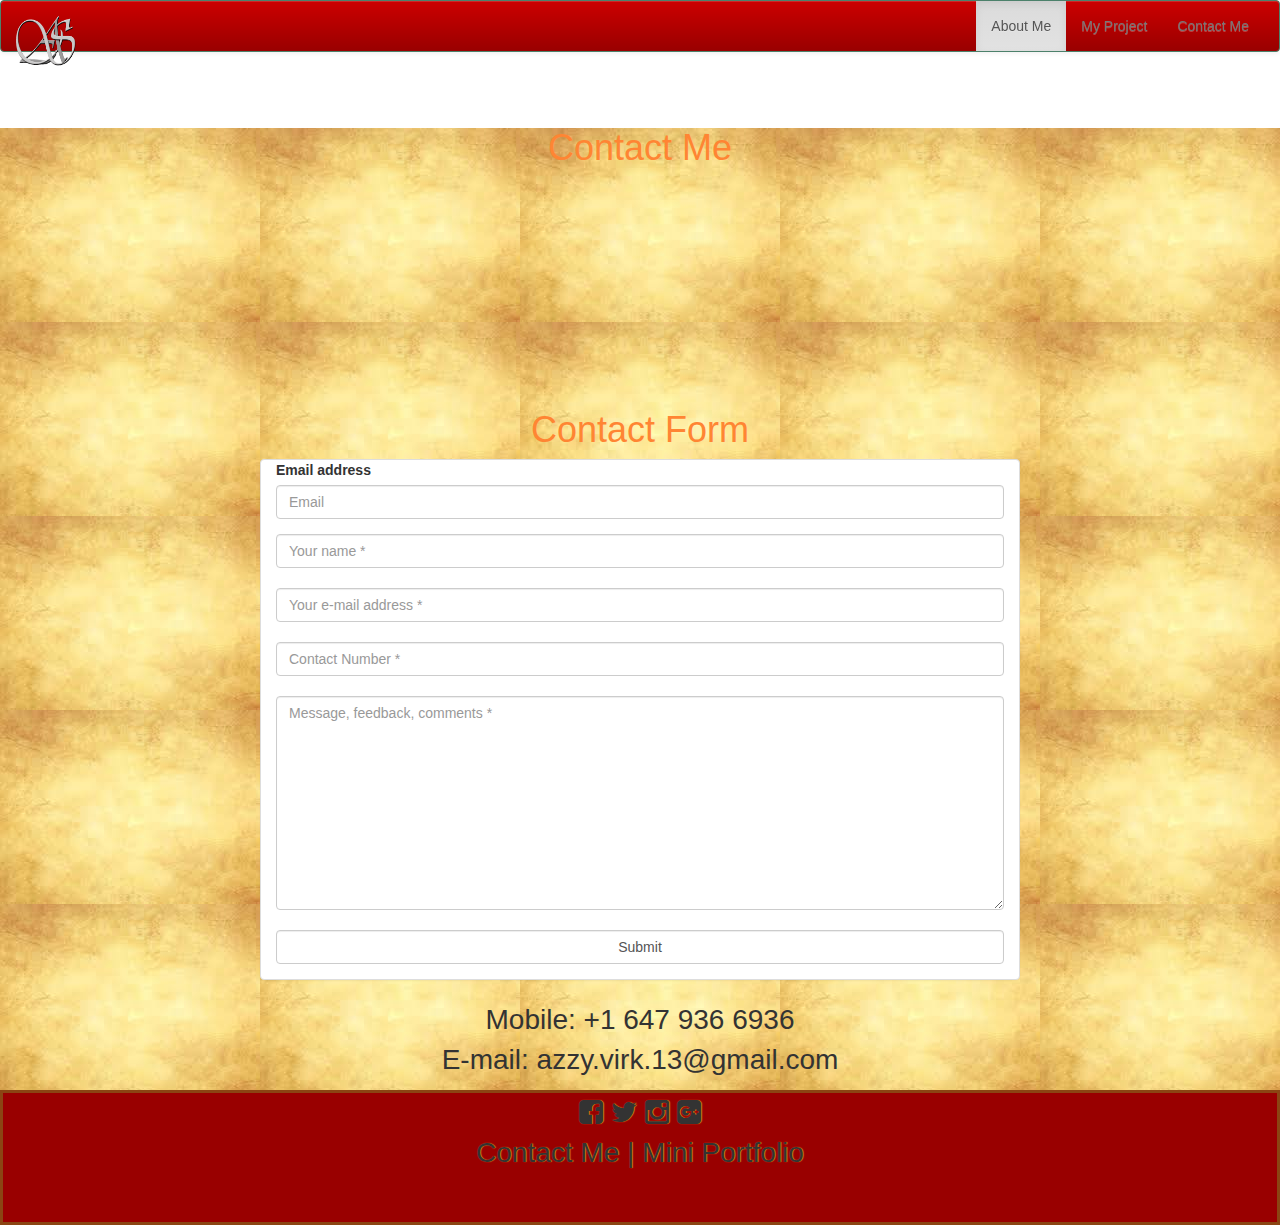
<file: ContactMe.html>
<!DOCTYPE html>
<html lang="en">

<head>
	<meta charset="utf-8">
	<meta http-equiv="X-UA-Compatible" content="IE=edge">
	<meta name="viewpot" content="width=device,initial-scal=1">
	<!-- CSS Section-->
	<link rel="stylesheet" href="Content/css/bootstrap.min.css">
	<link rel="stylesheet" href="Content/css/bootstrap-theme.min.css">
	<link rel="stylesheet" href="Content/css/font-awesome.min.css">
	<link rel="stylesheet" href="Content/app.css">
	
	<title>Assignment04</title>
</head>

<body>
	<nav class="navbar navbar-default">
		<div class="container-fluid">
			<!-- Brand and toggle get grouped for better mobile display -->
			<div class="navbar-header">
				<button type="button" class="navbar-toggle collapsed" data-toggle="collapse" data-target="#bs-example-navbar-collapse-1"
				aria-expanded="false">
					<span class="sr-only">Toggle navigation</span>
					<span class="icon-bar"></span>
					<span class="icon-bar"></span>
					<span class="icon-bar"></span>
				</button>
	<a class="navbar-brand" href="index.html" ><img src="Content/images/logo.gif" alt="Logo" height="50" width="60"></a>		
			</div>

			<!-- Collect the nav links, forms, and other content for toggling -->
			<div class="collapse navbar-collapse" id="bs-example-navbar-collapse-1">
				
				<ul class="nav navbar-nav navbar-right">
					<li class="active"><a href="index.html">About Me</a></li>
					<li><a href="Myproject.html">My Project</a></li>
					<li><a href="ContactMe.html">Contact Me</a></li>
						</ul>
					</li>
				</ul>
			</div>
			<!-- /.navbar-collapse -->
		</div>
		<!-- /.container-fluid -->
	</nav>
	<main class="container1" id="mainContent">
	<h1>Contact Me</h1>
		<section class="row">
		
		<div  class="container">
    <div class="row-fluid">
        <div class="span6">
<h1>Contact Form</h1>
        </div>
        

			   <fieldset>
			
			<div class="col-md-8 col-md-offset-2 panel panel-default">
			<div id="Contact-list" class="form-group">
				
				<div class="form-group">
                            <label for="exampleInputEmail1">Email address</label>
                            <input type="email" class="form-control" id="email" placeholder="Email">
                        </div>
				
				
				
				<input type="text" class="form-control"name="name" placeholder="Your name *"/><br/>
				<input type="text" class="form-control"name="email" placeholder="Your e-mail address *"/><br/>
				<input type="text" class="form-control"name="mobile" placeholder="Contact Number *"/><br/>
				<textarea class="form-control"name="message" rows="10" placeholder="Message, feedback, comments *"></textarea><br/>
				<input type="submit" class="form-control"id="submit" name="submit" value="Submit">
			</form>
			   </fieldset>
			   
			   <p id="contact">Mobile: +1 647 936 6936   <br>      E-mail: azzy.virk.13@gmail.com</p>
       
    </div>
			</div>
		</section>
	
		
	</main>
	<!--JavaScript Section-->
	<script src="Script/lib/jquery-2.2.0.min.js"></script>
	<script src="Script/lib/bootstrap.min.js"></script>
	<script src="Script/app.js"></script>
	<footer>
		<i class="fa fa-facebook-square"></i>
		<i class="fa fa-twitter"></i>
		<i class="fa fa-instagram"></i>
		<i class="fa fa-google-plus-square"></i>
		<p>Contact Me | Mini Portfolio</p>
	</footer>
</body>

</html>
</file>
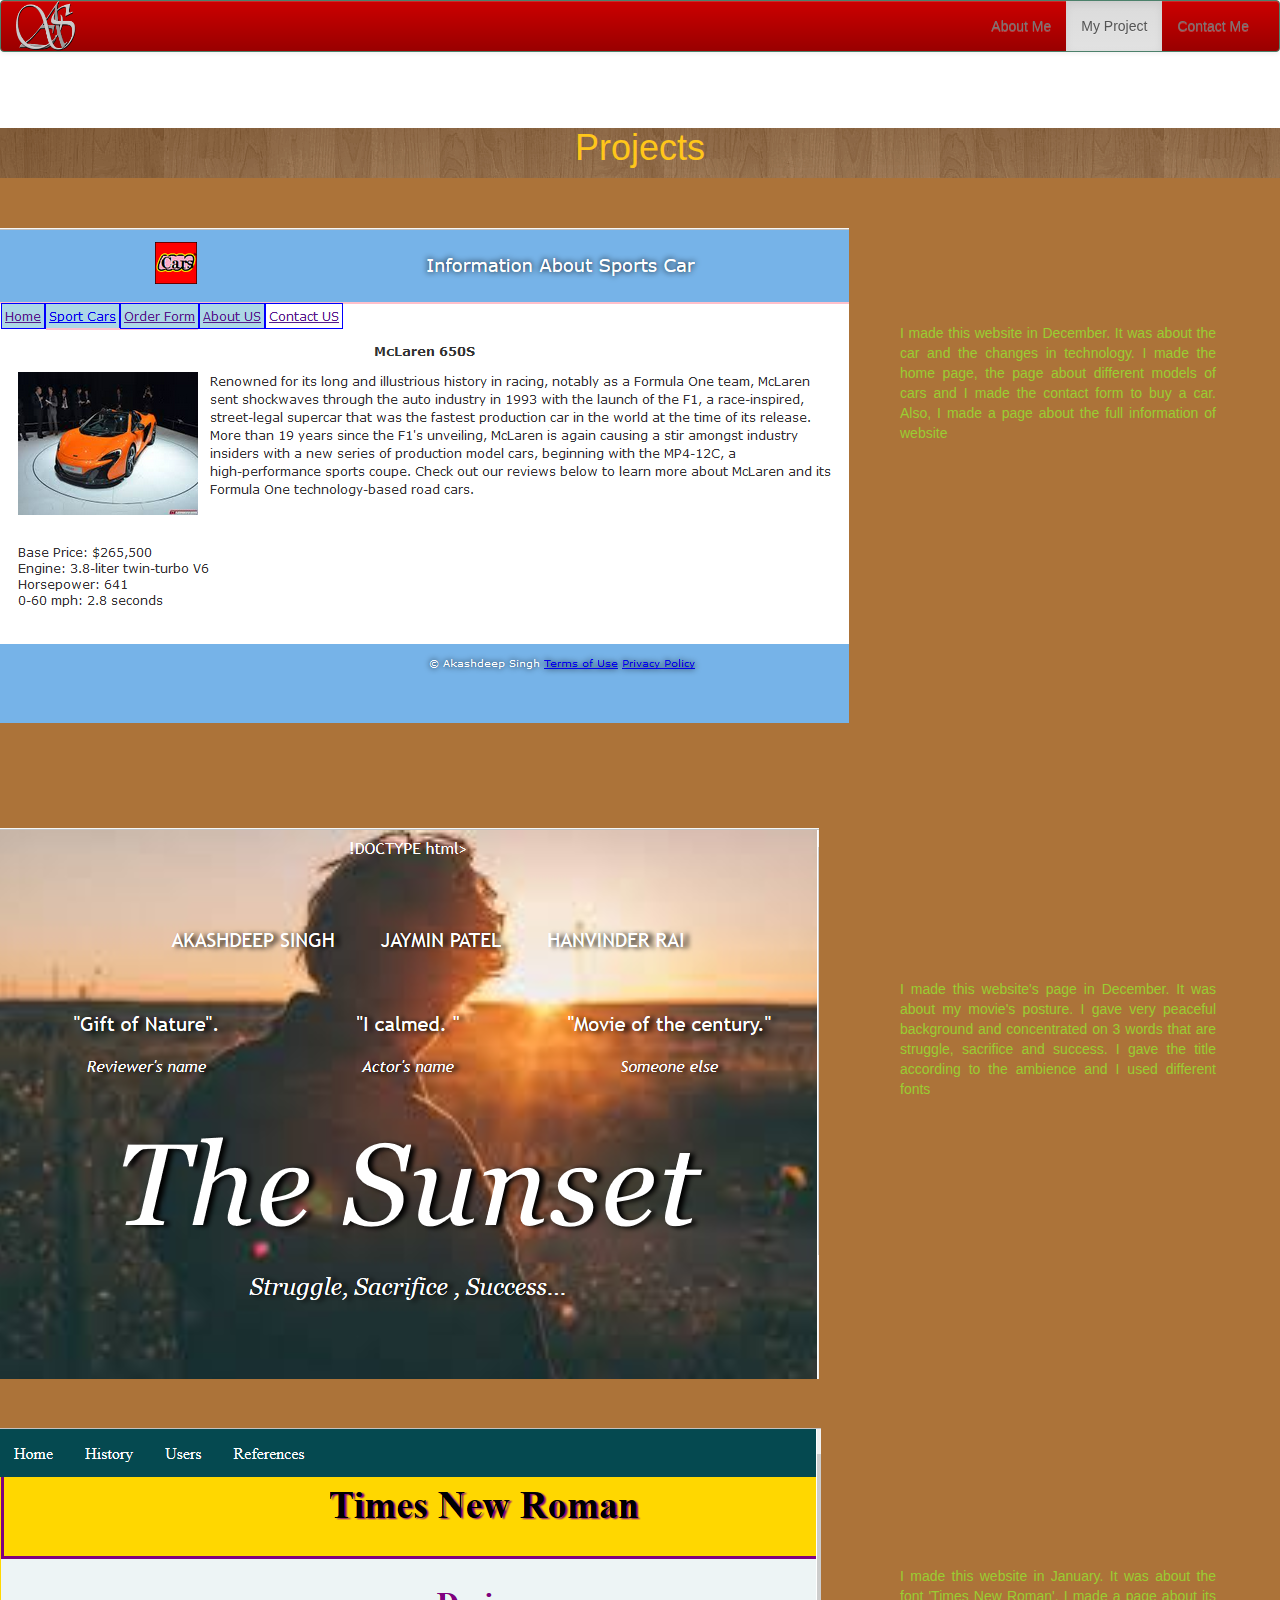
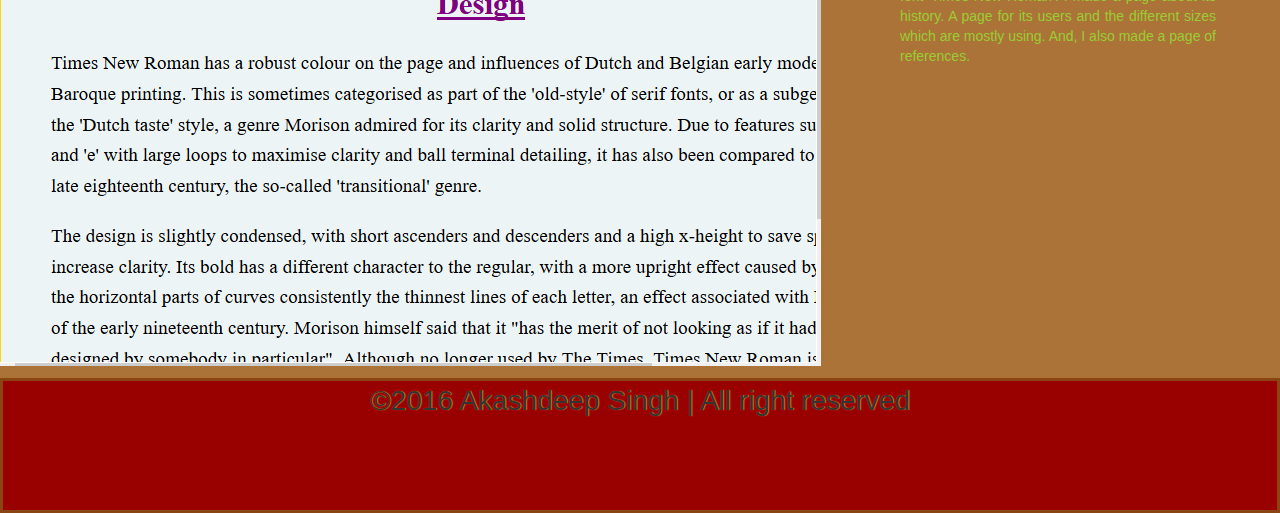
<file: Myproject.html>
<!DOCTYPE html>
<html lang="en">

<head>
	<meta charset="utf-8">
	<meta http-equiv="X-UA-Compatible" content="IE=edge">
	<meta name="viewpot" content="width=device,initial-scal=1">
	<!-- CSS Section-->
	<link rel="stylesheet" href="Content/css/bootstrap.min.css">
	<link rel="stylesheet" href="Content/css/bootstrap-theme.min.css">
	<link rel="stylesheet" href="Content/css/font-awesome.min.css">
	<link rel="stylesheet" href="Content/app.css">
	<title>Assignment4</title>
</head>

<body>
	
	<nav class="navbar navbar-default">
		<div class="container-fluid">
			
			<!-- Brand and toggle get grouped for better mobile display -->
			<div class="navbar-header">
				<button type="button" class="navbar-toggle collapsed" data-toggle="collapse" data-target="#bs-example-navbar-collapse-1"
				aria-expanded="false">
					<span class="sr-only">Toggle navigation</span>
					<span class="icon-bar"></span>
					<span class="icon-bar"></span>
					<span class="icon-bar"></span>
				</button>
	<a  href="index.html" ><img src="Content/images/logo.gif" alt="Logo" height="50" width="60"></a>		
			</div>

			<!-- Collect the nav links, forms, and other content for toggling -->
			<div class="collapse navbar-collapse" id="bs-example-navbar-collapse-1">
				
				<ul class="nav navbar-nav navbar-right">
					<li><a href="index.html">About Me</a></li>
					<li class="active"><a href="Myproject.html">My Project</a></li>
					<li><a href="ContactMe.html">Contact Me</a></li>
						</ul>
					</li>
				</ul>
			</div>
			<!-- /.navbar-collapse -->
		</div>
		<!-- /.container-fluid -->
	</nav>
	<main class="project" id="mainContent">
		<h1 id="h1">Projects</h1>
		<div class="project1">
			<section id="project1">
			<a  href="#" ><img class="banner1" src="Content/images/project1.PNG" alt="project1"/ ></a><p id="project"></p>
			</section>
			<section id="project3">
			<a  href="#" ><img class="banner2" src="Content/images/project3.PNG" alt="project3" ></a><p id="secondproject"></p>
			</section>
			<section id="project2">
			<a  href="#" ><img class="banner3" src="Content/images/project2.PNG" alt="project2" ></a><p id="thirdproject"></p>
			</section>
		</div>
		
		
	</main>
	<!--JavaScript Section-->
	<script src="Script/lib/jquery-2.2.0.min.js"></script>
	<script src="Script/lib/bootstrap.min.js"></script>
	<script src="Script/app.js"></script>
	<script src="Script/app1.js"></script>
	
	
	<footer>
		<p>©2016 Akashdeep Singh | All right reserved</p>
	</footer>
</body>

</html>
</file>
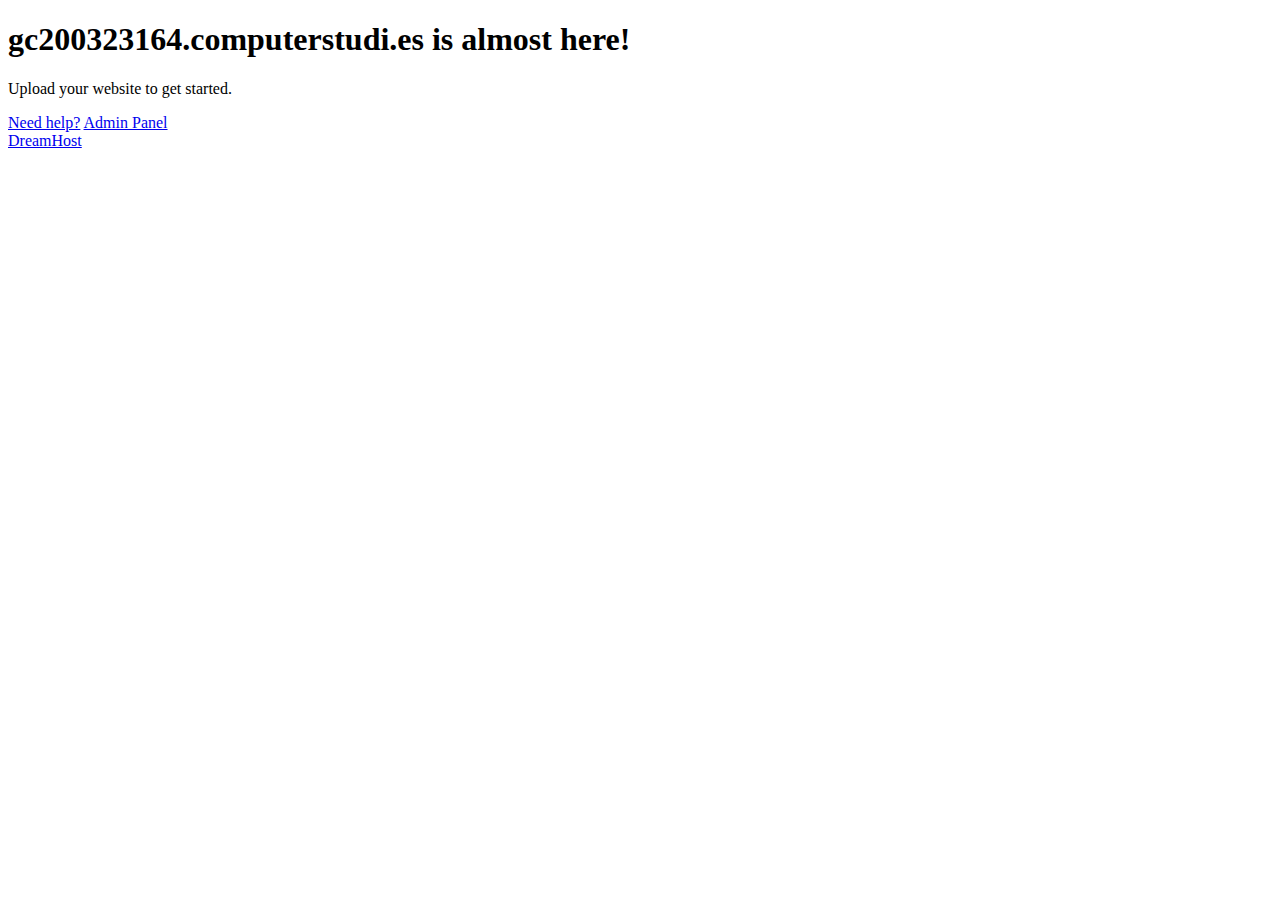
<file: quickstart.html>
<!doctype html>
<html>
<head>
	<title>gc200323164.computerstudi.es is almost here!</title>
	<meta name="description" content="The owner of this domain has not yet uploaded their website." />
	<link rel="stylesheet" href="//securendn.a.ssl.fastly.net/newpanel/css/singlepage.css" />
</head>

<body>
	<div class="page page-comingsoon">
		<h1>gc200323164.computerstudi.es is almost here!</h1>

		<p>Upload your website to get started.</p>

		<div class="button-row">
			<a href="http://wiki.dreamhost.com/Uploading_your_site" class="btn-simple">Need help?</a>
			<a href="https://panel.dreamhost.com" class="btn-simple">Admin Panel</a>
		</div>

		<a href="http://dreamhost.com" class="logo">DreamHost</a>
	</div>
</body>
</html>
</file>
<file: Content/app.css>
/*custum stylesheet*/
.myclass {
    text-align: right;
}
/*contact information*/
aside {
	float: left;
	border: 2px solid #e6ccff;
	margin-top: 15%;
	margin-left: 10%;
	width: 400px;
	height: 650px;
	background-color: #rgb(215, 215, 215, 0.6);
	font-size: 2em;
}
/* Project heading*/
section.row{
	margin-top: 10%;
}
/* title for biodata*/
h1{
	text-align: center;
	margin-top: 10%;
	color: #ff8533;
}
/*main navbar*/
.navbar-default {
  background-color: #990000;
  border-color: #4c816b;
  background-image: -webkit-gradient(linear, left 0%, left 100%, from(#CC0000), to(#990000));
  background-image: -webkit-linear-gradient(top, #CC0000, 0%, #990000, 100%);
  background-image: -moz-linear-gradient(top, #CC0000 0%, #990000 100%);
  background-image: linear-gradient(to bottom, #CC0000 0%, #990000 100%);
  background-repeat: repeat-x;
  filter: progid:DXImageTransform.Microsoft.gradient(startColorstr='#ff74ad95', endColorstr='#ff58967c', GradientType=0);
  position: fixed;
  top: 0;
  width: 100%;
}
/* main to the home pAGE*/
div.id {
	margin-bottom: 20%;
	padding-right: 8%;
	padding-left: 8%;
	
	
}

/*Footer on contact form*/
footer {
	text-shadow: 1px 0 1PX #F78F1E;
	position: absolute;
	margin-bottom: 5%;
	margin-left: 0;
	border: 3px solid saddlebrown;
	font-size: 2em;
	width: 100%;
	height:15%;
	overflow: hidden;
	text-align: center; 
	background-color: #990000;
}
/* image of me*/
main.container1{
	background: url("../Content/images/images.jpg");
}
/*images on project page*/
img.banner1, .banner2, .banner3{
	padding-top: 50px;
}
/* The texts in front of the project1, 2 and 3*/
#project1 ,#project2, #project3{
	
	height: 600px;
	text-align: centre;
	
}
/* style to the text on project page*/
p#project, #secondproject, #thirdproject{
	text-align: justify;
	color: yellowgreen;
	padding-left:  900px;
	margin-top:  -400px;
	padding-right: 5%;
	
}
/* background image on contact page*/
main{
	background: url("../Content/images/index1.png");
	
}
/* Background colour on project */
div.project1{
	background-color: #ac7339;
}
/* contacts*/
p#contact{
	text-align: center;
	font-size: 2em;
}
/* Colour to the heading on first page*/
h1#h1{
	color: #ffc61a;
}


/*new*/
div#ad {
	border: 3px solid red;
	margin-bottom: -200px;
	
	
}

button {
	margin-top: 400px;
	border-top: 1px solid #f5f5f5;
   background: #783756;
   background: -webkit-gradient(linear, left top, left bottom, from(#0e96f0), to(#783756));
   background: -webkit-linear-gradient(top, #0e96f0, #783756);
   background: -moz-linear-gradient(top, #0e96f0, #783756);
   background: -ms-linear-gradient(top, #0e96f0, #783756);
   background: -o-linear-gradient(top, #0e96f0, #783756);
   padding: 8.5px 17px;
   -webkit-border-radius: 28px;
   -moz-border-radius: 28px;
   border-radius: 28px;
   -webkit-box-shadow: rgba(0,0,0,1) 0 1px 0;
   -moz-box-shadow: rgba(0,0,0,1) 0 1px 0;
   box-shadow: rgba(0,0,0,1) 0 1px 0;
   text-shadow: rgba(0,0,0,.4) 0 1px 0;
   color: #f7edf7;
   font-size: 13px;
   font-family: Georgia, serif;
   text-decoration: none;
   vertical-align: middle;
   }
   /*add to cart button*/
.button:hover {
   border-top-color: #91aaba;
   background: #91aaba;
   color: #8a4d8a;
   }
   /*add to cart button*/
.button:active {
   border-top-color: #4295cc;
   background: #4295cc;
   }

/*aise of form*/
aside.cash {
	background-color: #ebebe0;
	margin-top: 200px;
}
/*button for Proceed to checkout*/
.button-new {
   border-top: 1px solid #f288f2;
   background: #e882b3;
   background: -webkit-gradient(linear, left top, left bottom, from(#093754), to(#e882b3));
   background: -webkit-linear-gradient(top, #093754, #e882b3);
   background: -moz-linear-gradient(top, #093754, #e882b3);
   background: -ms-linear-gradient(top, #093754, #e882b3);
   background: -o-linear-gradient(top, #093754, #e882b3);
   padding: 15.5px 31px;
   -webkit-border-radius: 22px;
   -moz-border-radius: 22px;
   border-radius: 22px;
   -webkit-box-shadow: rgba(0,0,0,1) 0 1px 0;
   -moz-box-shadow: rgba(0,0,0,1) 0 1px 0;
   box-shadow: rgba(0,0,0,1) 0 1px 0;
   text-shadow: rgba(0,0,0,.4) 0 1px 0;
   color: #f5d7f5;
   font-size: 13px;
   font-family: Georgia, serif;
   text-decoration: none;
   vertical-align: middle;
   
}
</file>
